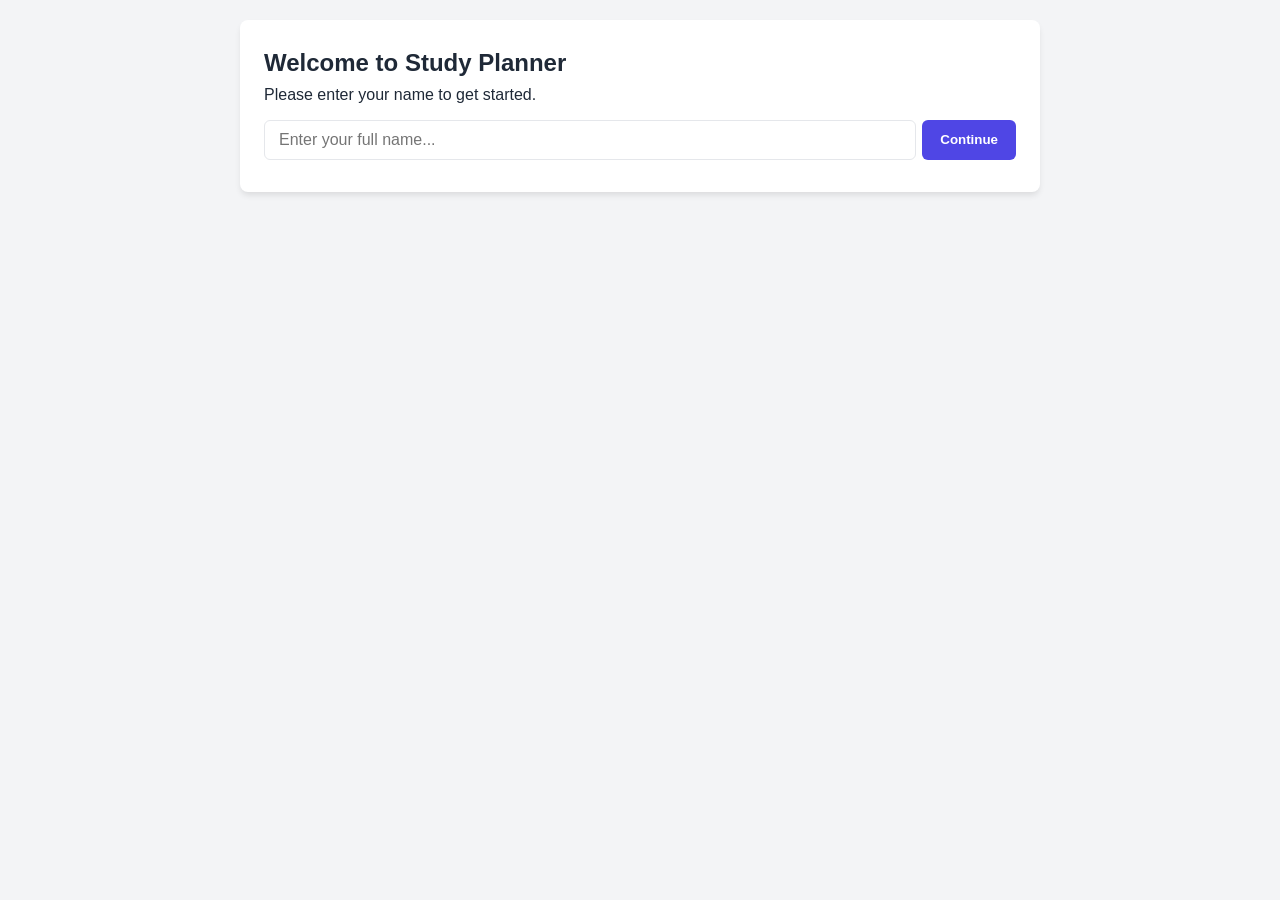
<file: index.html>
<!DOCTYPE html>
<html lang="en">
<head>
    <meta charset="UTF-8">
    <meta name="viewport" content="width=device-width, initial-scale=1.0">
    <title>Student Study Planner</title>
    <link rel="stylesheet" href="study planner.css">
</head>
<body>

    <div class="container">
        <section id="name-section" class="card">
            <h2>Welcome to Study Planner</h2>
            <p>Please enter your name to get started.</p>
            <div class="input-group">
                <input type="text" id="username-input" placeholder="Enter your full name...">
                <button id="save-name-btn" class="btn btn-primary">Continue</button>
            </div>
            <p id="name-error" class="error-msg"></p>
        </section>

        <div id="main-dashboard" class="hidden">
            
            <header class="dashboard-header card">
                <div>
                    <h1 id="welcome-message">Welcome!</h1>
                    <p class="subtitle">Manage your study goals effectively</p>
                </div>
                <div class="header-controls">
                    <button id="toggle-reading-btn" class="btn btn-secondary">Toggle Reading Mode</button>
                    <span id="paragraph-count-badge" class="badge">Paragraphs: 0</span>
                </div>
            </header>

            <nav class="tabs-nav">
                <button class="tab-btn active" data-tab="tasks-tab">My Tasks</button>
                <button class="tab-btn" data-tab="tips-tab">Study Tips</button>
                <button class="tab-btn" data-tab="about-tab">About Planner</button>
            </nav>

            <section id="tasks-tab" class="tab-content active">
                <div class="card">
                    <h3 id="form-title">Add New Task</h3>
                    <form id="task-form">
                        <input type="hidden" id="edit-task-id">
                        <div class="form-group">
                            <label for="task-title">Task Title</label>
                            <input type="text" id="task-title" placeholder="e.g., Complete Math Assignment 3">
                        </div>
                        <div class="form-group">
                            <label for="task-subject">Subject</label>
                            <input type="text" id="task-subject" placeholder="e.g., Mathematics">
                        </div>
                        <div class="form-actions">
                            <button type="submit" id="save-task-btn" class="btn btn-primary">Add Task</button>
                            <button type="button" id="cancel-edit-btn" class="btn btn-secondary hidden">Cancel</button>
                        </div>
                        <p id="task-error" class="error-msg"></p>
                    </form>
                </div>

                <div class="card margin-top">
                    <div class="filter-container">
                        <h3>Your Tasks</h3>
                        <div class="filter-buttons">
                            <button class="filter-btn active" data-filter="all">All</button>
                            <button class="filter-btn" data-filter="pending">Pending</button>
                            <button class="filter-btn" data-filter="completed">Completed</button>
                        </div>
                    </div>

                    <ul id="task-list" class="task-list"></ul>
                    <p id="no-tasks-msg" class="empty-msg hidden">No tasks available.</p>
                </div>
            </section>

            <section id="tips-tab" class="tab-content card">
                <h2>Effective Study Techniques</h2>

                <p>The Pomodoro Technique is a time management method where you break study time into 25-minute concentrated intervals separated by short breaks. This prevents mental fatigue and maintains deep focus.</p>
                <br>
                <p>Active Recall involves testing yourself on material rather than passively re-reading it. Try explaining a complex topic in your own words or completing flashcards to solidify your memory retention.</p>
                <br>
                <p>Spaced Repetition helps transfer knowledge into long-term memory. Review your study materials at expanding time intervals—such as 1 day later, 3 days later, and then a week later.</p>
                <br>
            </section>

            <section id="about-tab" class="tab-content card">
                <h2>About This Application</h2>

                <p>This Study Planner is designed to help university students organize their assignments, exam schedules, and daily study objectives with minimal distraction.</p>
                <br>
                <p>All data created within this tool is safely stored inside your web browser using local storage, ensuring that your tasks persist even after you refresh or close the browser window.</p>
                <br>
                <p>Use the Reading Mode toggle at the top of the application whenever you wish to highlight and focus entirely on reading informative content across different sections.</p>

            </section>

        </div>
    </div>

    <script src="study planner.js"></script>
</body>
</html>
</file>
<file: study planner.css>
:root {
    --primary: #4F46E5;
    --primary-hover: #4338CA;
    --secondary: #6B7280;
    --success: #10B981;
    --danger: #EF4444;
    --bg-color: #F3F4F6;
    --card-bg: #FFFFFF;
    --text-color: #1F2937;
    --border-color: #E5E7EB;
    --reading-color: #2563EB;
}

* {
    box-sizing: border-box;
    margin: 0;
    padding: 0;
    font-family: 'Segoe UI', Tahoma, Geneva, Verdana, sans-serif;
}

body {
    background-color: var(--bg-color);
    color: var(--text-color);
    line-height: 1.6;
    padding: 20px;
}

.container {
    max-width: 800px;
    margin: 0 auto;
}

.card {
    background: var(--card-bg);
    border-radius: 8px;
    padding: 24px;
    box-shadow: 0 4px 6px -1px rgba(0, 0, 0, 0.1);
    margin-bottom: 20px;
}

.margin-top {
    margin-top: 20px;
}

.hidden {
    display: none !important;
}

.error-msg {
    color: var(--danger);
    font-size: 0.875rem;
    margin-top: 8px;
}

.empty-msg {
    text-align: center;
    color: var(--secondary);
    padding: 20px 0;
}

/* Form Controls */
.input-group, .form-group {
    margin-top: 12px;
    display: flex;
    flex-direction: column;
    gap: 6px;
}

.input-group {
    flex-direction: row;
}

input[type="text"] {
    width: 100%;
    padding: 10px 14px;
    border: 1px solid var(--border-color);
    border-radius: 6px;
    font-size: 1rem;
}

input[type="text"]:focus {
    outline: 2px solid var(--primary);
    border-color: transparent;
}

/* Buttons */
.btn {
    padding: 10px 18px;
    border: none;
    border-radius: 6px;
    cursor: pointer;
    font-weight: 600;
    transition: background 0.2s;
}

.btn-primary {
    background: var(--primary);
    color: white;
}

.btn-primary:hover {
    background: var(--primary-hover);
}

.btn-secondary {
    background: var(--secondary);
    color: white;
}

.btn-danger {
    background: var(--danger);
    color: white;
}

.btn-sm {
    padding: 6px 12px;
    font-size: 0.875rem;
}

/* Header & Counter */
.dashboard-header {
    display: flex;
    justify-content: space-between;
    align-items: center;
    flex-wrap: wrap;
    gap: 12px;
}

.subtitle {
    color: var(--secondary);
}

.badge {
    background: #EEF2FF;
    color: var(--primary);
    padding: 6px 12px;
    border-radius: 20px;
    font-size: 0.875rem;
    font-weight: bold;
}

/* Navigation Tabs */
.tabs-nav {
    display: flex;
    gap: 10px;
    margin-bottom: 20px;
    border-bottom: 2px solid var(--border-color);
}

.tab-btn {
    padding: 10px 20px;
    background: transparent;
    border: none;
    border-bottom: 3px solid transparent;
    cursor: pointer;
    font-size: 1rem;
    font-weight: 600;
    color: var(--secondary);
}

.tab-btn.active {
    color: var(--primary);
    border-bottom-color: var(--primary);
}

.tab-content {
    display: none;
}

.tab-content.active {
    display: block;
}

/* Task Filtering & List */
.filter-container {
    display: flex;
    justify-content: space-between;
    align-items: center;
    margin-bottom: 16px;
    flex-wrap: wrap;
    gap: 10px;
}

.filter-buttons {
    display: flex;
    gap: 6px;
}

.filter-btn {
    padding: 6px 12px;
    border: 1px solid var(--border-color);
    background: white;
    border-radius: 4px;
    cursor: pointer;
}

.filter-btn.active {
    background: var(--primary);
    color: white;
    border-color: var(--primary);
}

.task-list {
    list-style: none;
    display: flex;
    flex-direction: column;
    gap: 10px;
}

.task-item {
    display: flex;
    justify-content: space-between;
    align-items: center;
    padding: 12px 16px;
    border: 1px solid var(--border-color);
    border-radius: 6px;
    background: #FAFAFA;
}

.task-item.completed {
    background: #ECFDF5;
    border-color: #A7F3D0;
}

.task-item.completed .task-title {
    text-decoration: line-through;
    color: var(--secondary);
}

.task-info {
    display: flex;
    flex-direction: column;
}

.task-title {
    font-weight: 600;
}

.task-subject {
    font-size: 0.85rem;
    color: var(--secondary);
}

.task-actions {
    display: flex;
    gap: 6px;
}

/* Reading Mode Style */
body.reading-mode p {
    color: var(--reading-color) !important;
    font-weight: 500;
}

/* Form Action Buttons */
.form-actions {
    display: flex;
    gap: 10px;
    margin-top: 12px;
}
</file>
